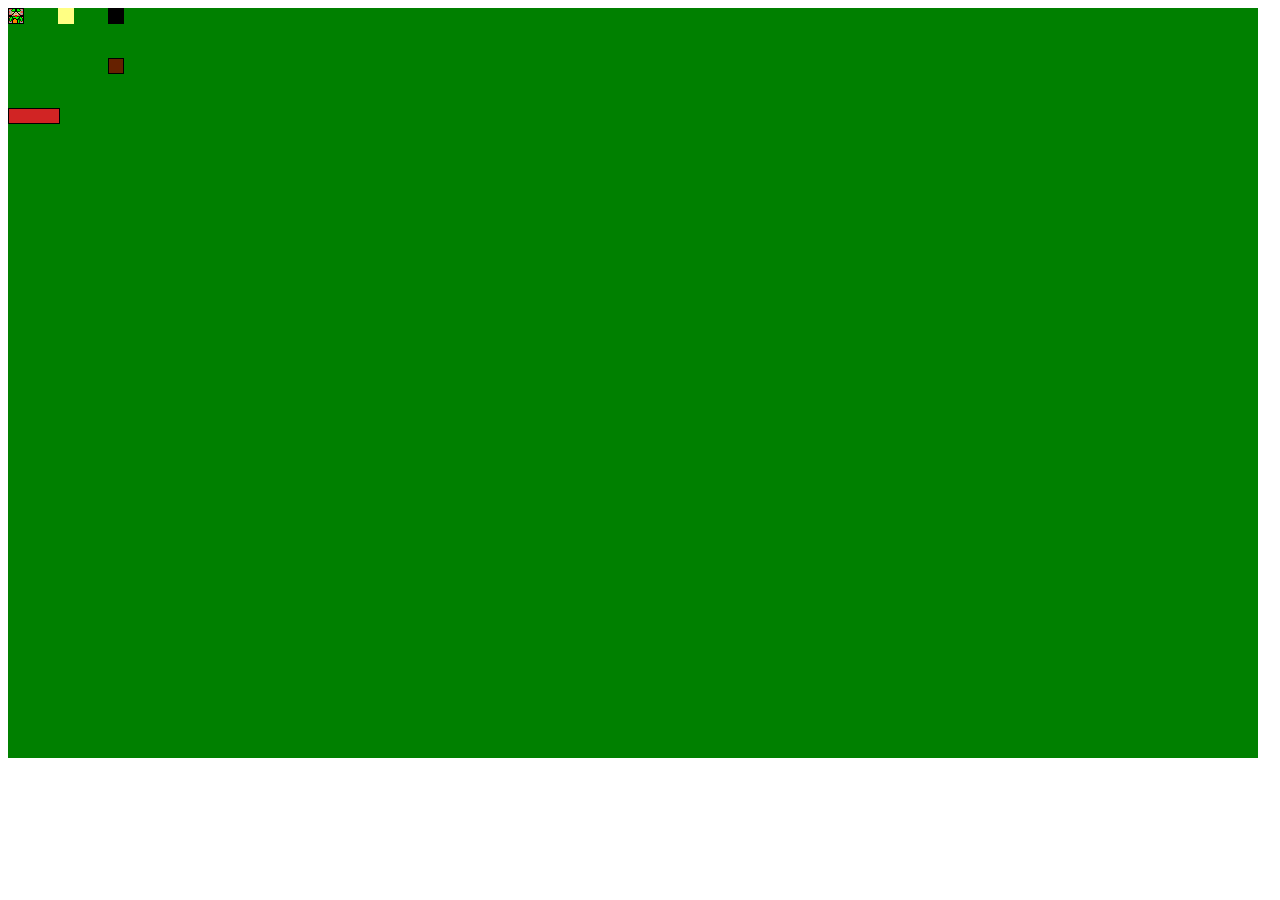
<file: HTML/my game/index.html>
<!DOCTYPE html>
<html>
<head>
	<title>My Zombie Survival Game(2d)</title>
  <link rel="shortcut icon" href="My_RPG/resources/images/sprites/player.png">
  <link href="My_RPG/screen.css" rel="stylesheet">
</head>

<body>
	 <canvas id="screen" width="1250" height="750"></canvas>
   <script src="My_RPG/sprites.js"></script>
   <script src="My_RPG/map.js"></script>
   <script src="My_RPG/main.js"></script>
	 <script src="My_RPG/keys.js"></script>
</body>
</html>
</file>
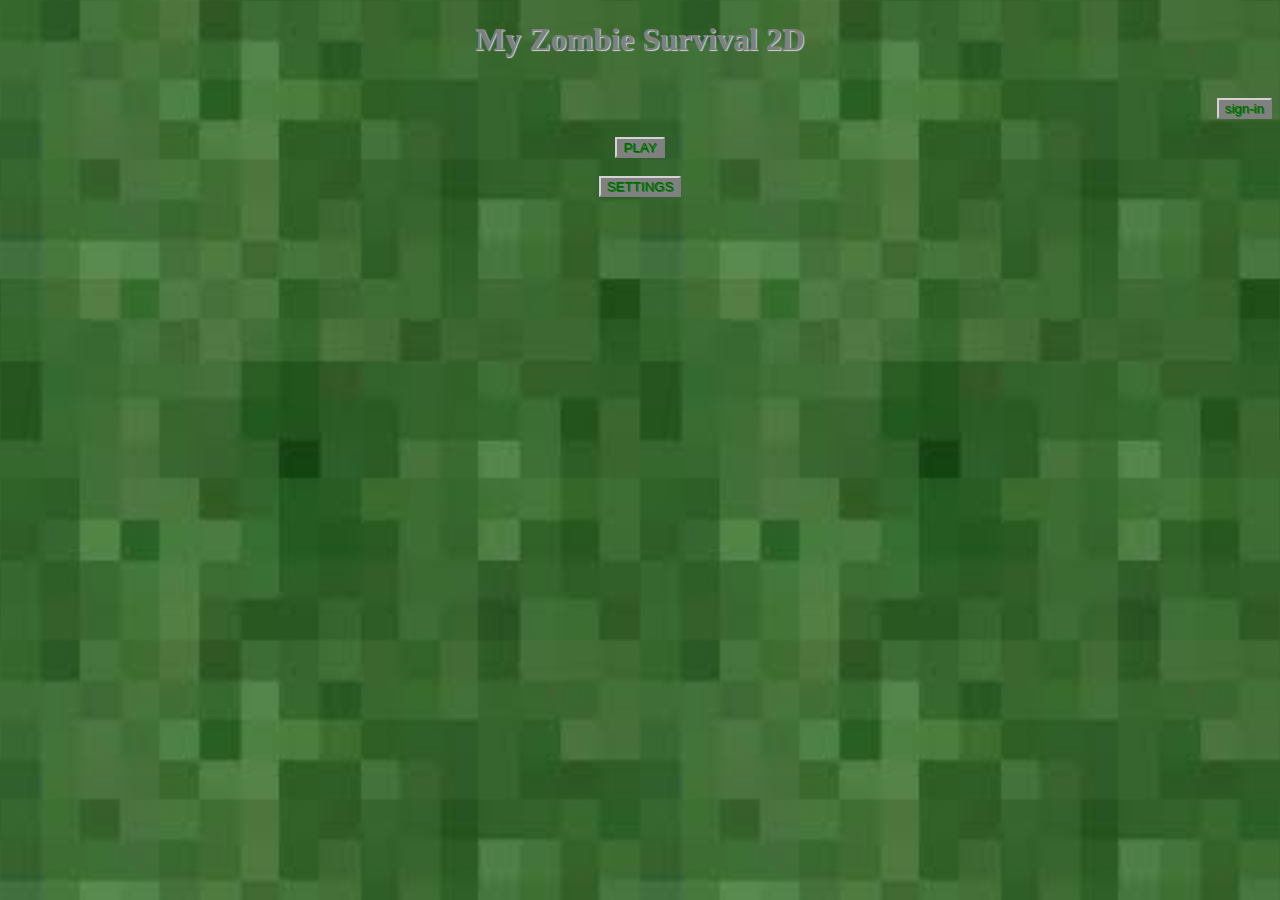
<file: HTML/My Zombie Survival 2D/index.html>
<!DOCTYPE html>
<html>
    <head>
        <title>My Zombie Survival Game 2D</title>
        <link rel="shortcut icon" href="My_RPG/resources/images/sprites/player.png">
        <link href="My_RPG/styles.css" rel="stylesheet">
        <script src="My_RPG/buttons.js"></script>
        <script src="My_RPG/cookies.js">
        </script>
    </head>
    <body id="background1">
        <h1>My Zombie Survival 2D</h1>
        <br>
        <form>
          <button type="submit" onclick="checkCookie()">sign-in</button>
        </form>
        <br>
        <button type="button" name="Play" onclick="playGame()">PLAY</button>
        <br>
        <br>
        <button type="button" name="Settings" onclick="pauseGame()">SETTINGS</button>
        <br>
    </body>
</html>
</file>
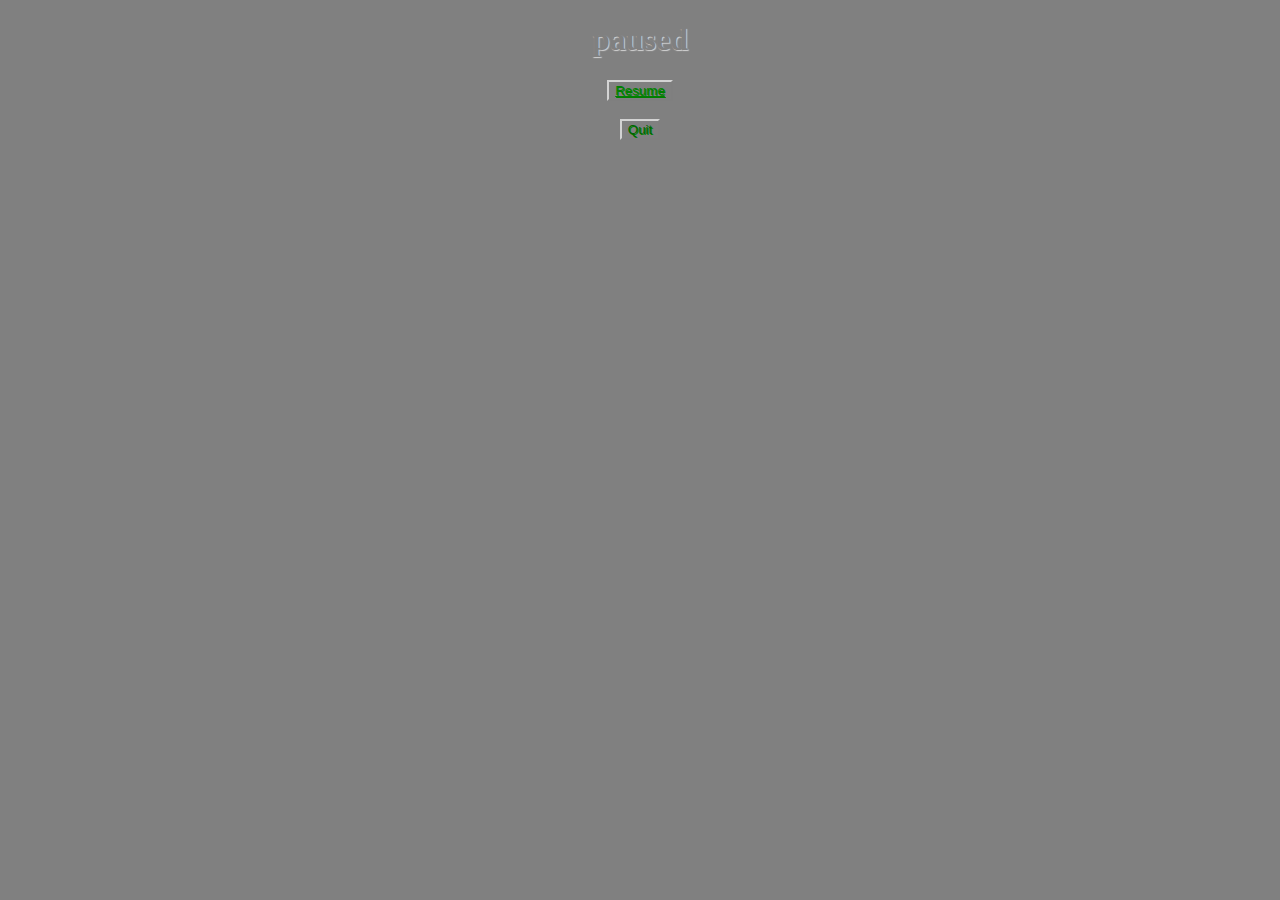
<file: HTML/My Zombie Survival 2D/pause.html>
<!DOCTYPE html>
<html>
    <head>
        <title>pause menu</title>
        <link rel="shortcut icon" href="My_RPG/resources/images/sprites/player.png">
        <link href="My_RPG/styles.css" rel="stylesheet">
        <script src="My_RPG/buttons.js"></script>
    </head>
    <body id="pause_menu">
        <h1 id="pause_header">paused</h1>
        <button><a href="scene1.html">Resume</a></button>
        <br>
        <br>
        <button onclick="quitGame()">Quit</button>
    </body>
</html>
</file>
<file: HTML/my game/My_RPG/screen.css>
#screen {
  border-color: red;  
  border: 1px;
  background-color: green;
}
</file>
<file: HTML/My Zombie Survival 2D/My_RPG/styles.css>
#background1 {
  background-image: url("resources/images/blocks/grass.jpg");
  background-size: 50%;
  text-align: center;
}

#scene1 {
  background-image: url("resources/images/blocks/grass.jpg");
}

#pause_menu {
  background-color: grey;
  text-align: center;
}

h1 {
  color: grey;
  text-align: center;
  text-shadow: 1px 1px 1px lightgrey;
}

a {
  color: green;
}

button {
  background-color: grey;
  color: darkgreen;
  border-color: lightgrey;
  text-shadow: 1px 1px 0px green;
}

form {
  text-align: right;
}
</file>
